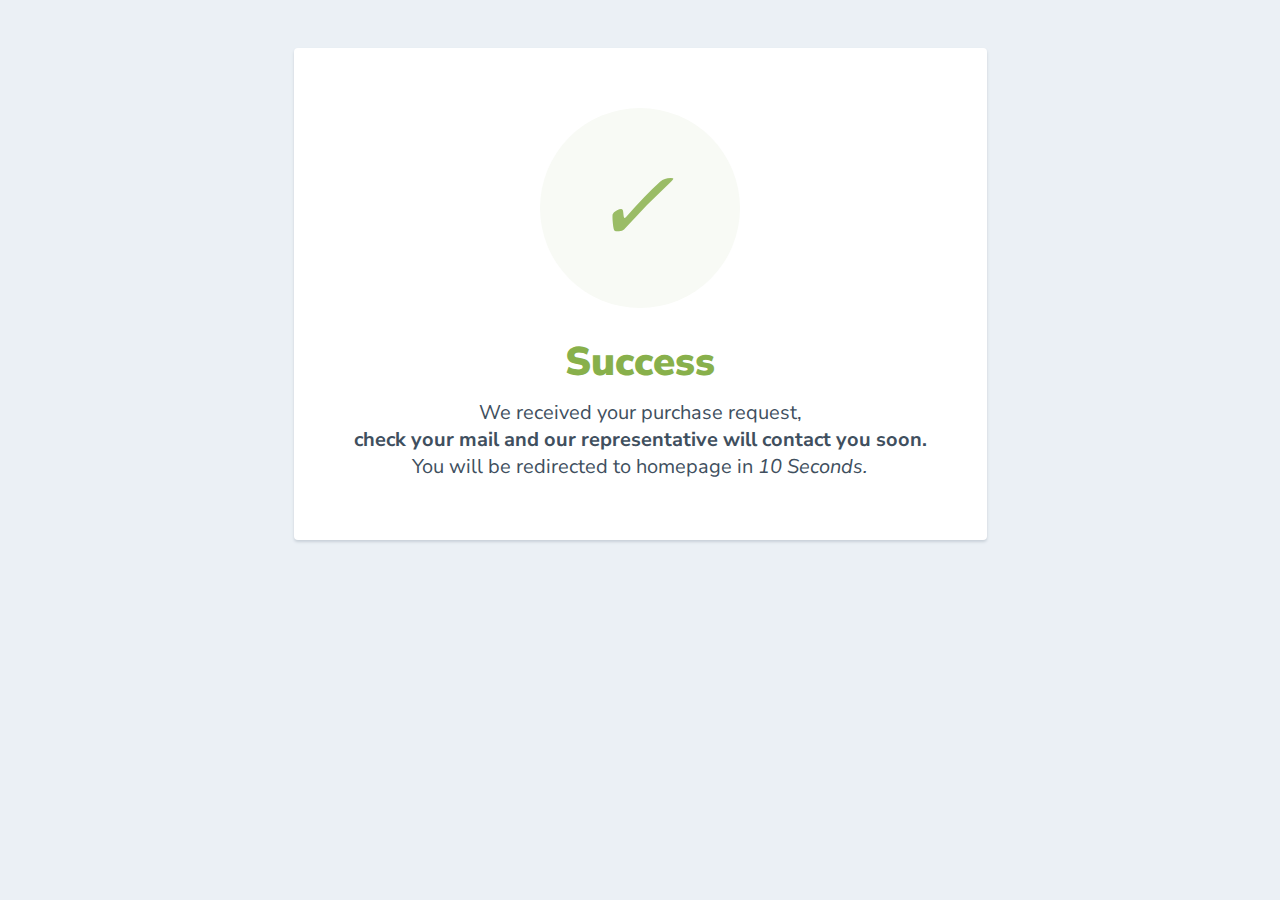
<file: website/templates/success.html>
<html>

<head>
  <link href="https://fonts.googleapis.com/css?family=Nunito+Sans:400,400i,700,900&display=swap" rel="stylesheet">
</head>
<style>
  body {
    text-align: center;
    padding: 40px 0;
    background: #EBF0F5;
  }

  h1 {
    color: #88B04B;
    font-family: "Nunito Sans", "Helvetica Neue", sans-serif;
    font-weight: 900;
    font-size: 40px;
    margin-bottom: 10px;
  }

  p {
    color: #404F5E;
    font-family: "Nunito Sans", "Helvetica Neue", sans-serif;
    font-size: 20px;
    margin: 0;
  }

  i {
    color: #9ABC66;
    font-size: 100px;
    line-height: 200px;
    margin-left: -15px;
  }

  .card {
    background: white;
    padding: 60px;
    border-radius: 4px;
    box-shadow: 0 2px 3px #C8D0D8;
    display: inline-block;
    margin: 0 auto;
  }
</style>

<body>
  <div class="card">
    <div style="border-radius:200px; height:200px; width:200px; background: #F8FAF5; margin:0 auto;">
      <i class="checkmark">✓</i>
    </div>
    <h1>Success</h1>
    <p>We received your purchase request,<br /><strong>check your mail and our representative will contact you
        soon.</strong><br />You will be redirected to homepage in <em><span id="timer">10</span> Seconds.</em></p>
  </div>
  <script>
    var refreshId = setInterval(function () {
      var time = parseInt(document.getElementById("timer").innerHTML);
      if (time > 0) {
        document.getElementById("timer").innerHTML = time - 1;
      } else {
        window.location.href = window.location.origin + "/";
        clearInterval(refreshId);
      }
    }, 1000);
  </script>
</body>

</html>
</file>
